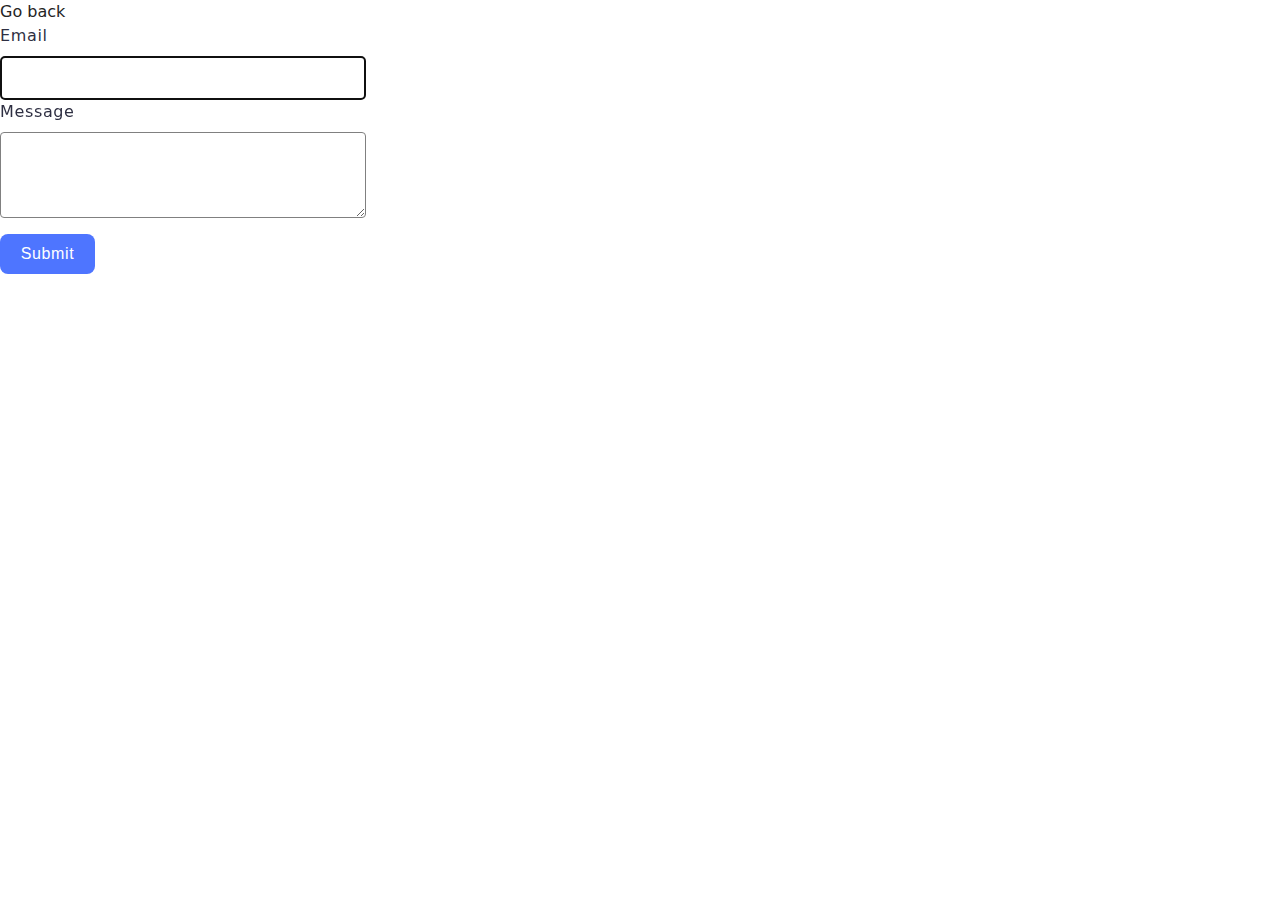
<file: src/2-form.html>
<!DOCTYPE html>
<html lang="en">

<head>
    <meta charset="UTF-8">
    <meta name="viewport" content="width=device-width, initial-scale=1.0">
    <title>Form</title>
    <link rel="stylesheet" href="./css/styles.css" />

</head>

<body>
    <a class="btn-back" href="./index.html">Go back</a>

    <form class="feedback-form" autocomplete="off">
        <label>
            Email
            <input type="email" name="email" autofocus />
        </label>
        <label>
            Message
            <textarea name="message" rows="8"></textarea>
        </label>
        <button type="submit">Submit</button>
    </form>


    <script type="module" src="./js/2-form.js"></script>

</body>

</html>
</file>
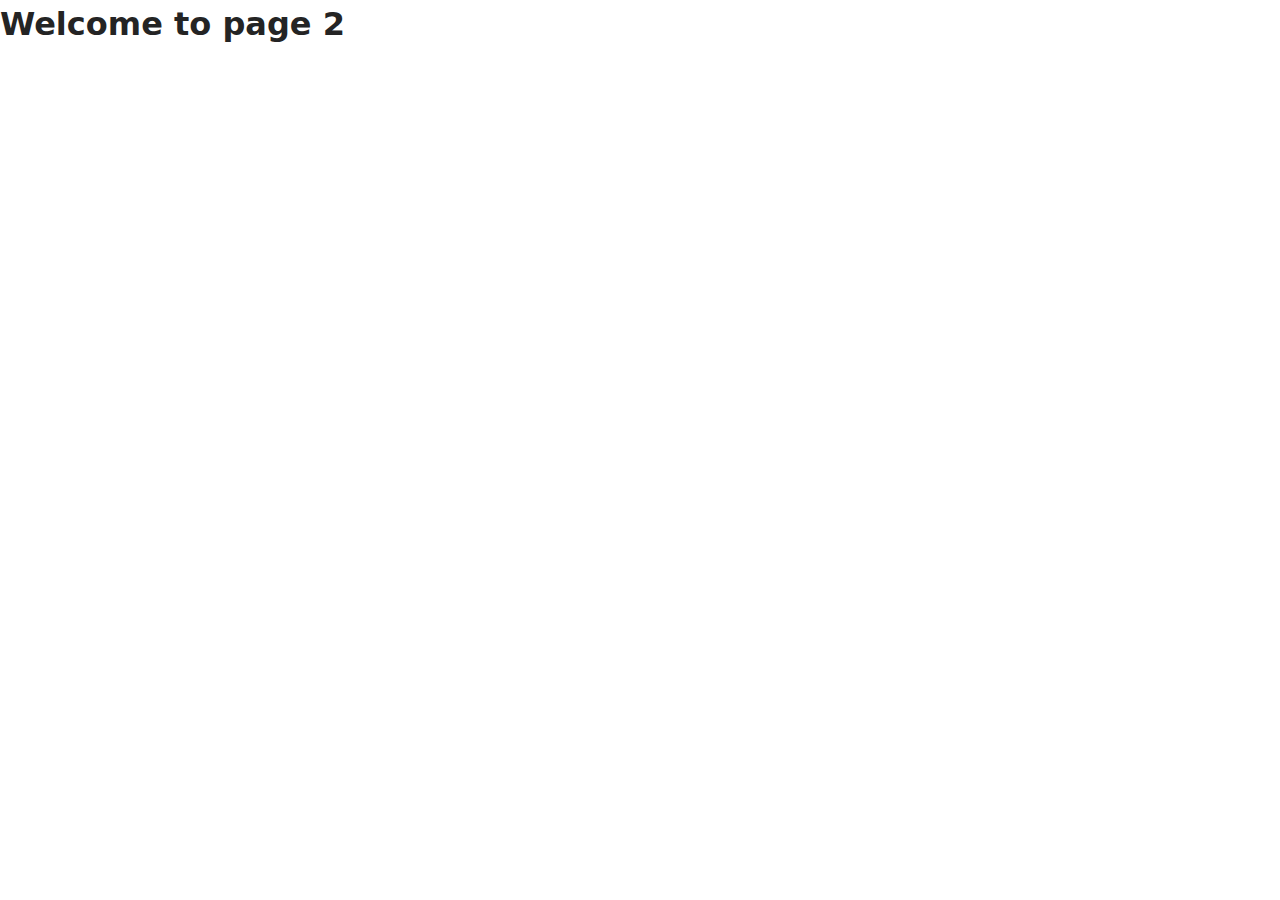
<file: src/page-2.html>
<!DOCTYPE html>
<html lang="en">
  <head>
    <meta charset="UTF-8" />
    <meta http-equiv="X-UA-Compatible" content="IE=edge" />
    <meta name="viewport" content="width=device-width, initial-scale=1.0" />
    <title>Page 2</title>
    <link rel="stylesheet" href="./css/styles.css" />
  </head>
  <body>
    <load
      src="./partials/header.html"
      icon-path="./img/sprite.svg#logo"
      highlight-act="active"
    />

    <main>
      <div class="container">
        <h1 class="main-title">
          <span class="main-title-gradient">Welcome</span> to page 2
        </h1>
        <load src="./partials/back-link.html" />
      </div>
    </main>

    <load src="./partials/footer.html" />
  </body>
</html>
</file>
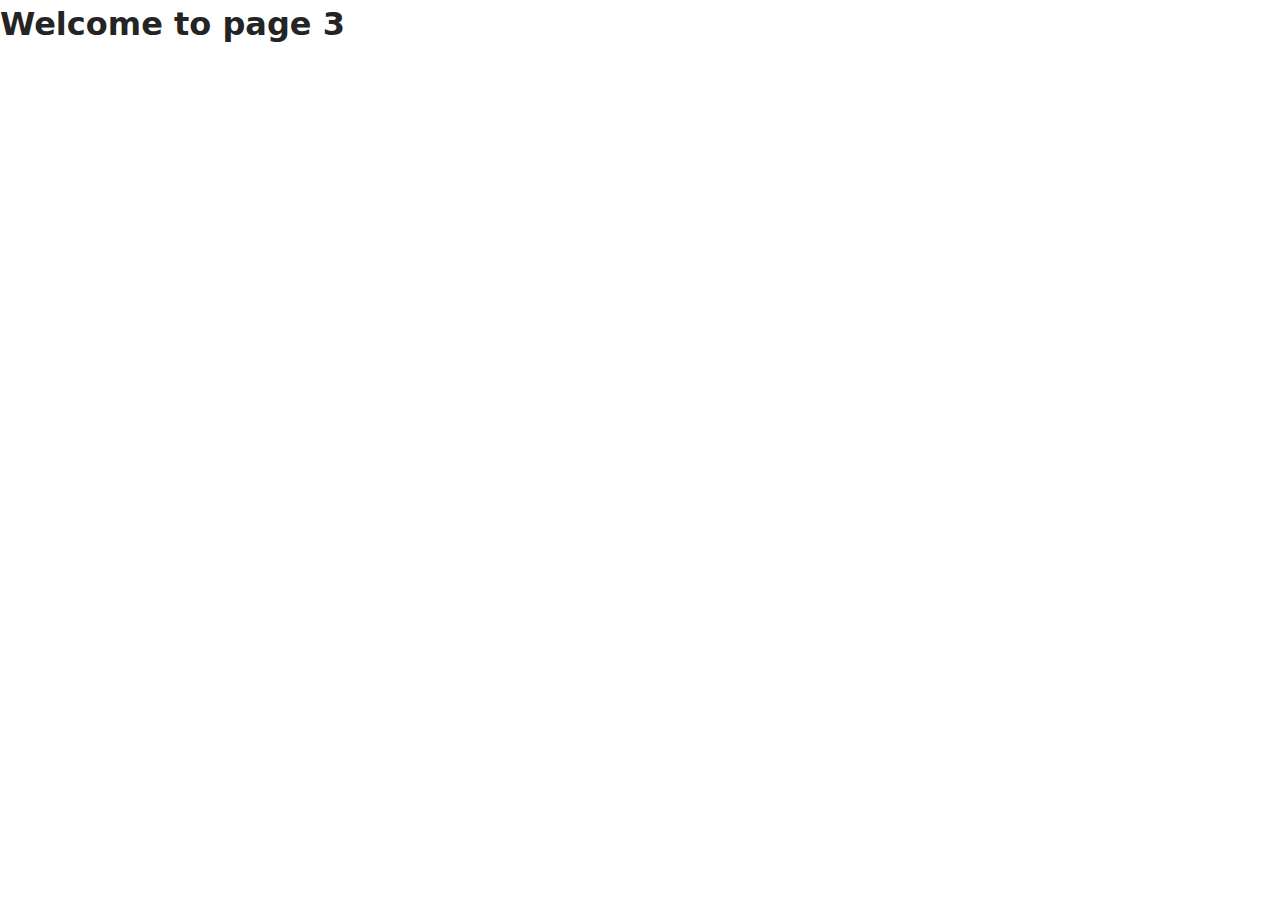
<file: src/page-3.html>
<!DOCTYPE html>
<html lang="en">
  <head>
    <meta charset="UTF-8" />
    <meta http-equiv="X-UA-Compatible" content="IE=edge" />
    <meta name="viewport" content="width=device-width, initial-scale=1.0" />
    <title>Page 3</title>
    <link rel="stylesheet" href="./css/styles.css" />
  </head>
  <body>
    <load
      src="./partials/header.html"
      icon-path="./img/sprite.svg#logo"
      highlight-curr="active"
    />

    <main>
      <div class="container">
        <h1 class="main-title">
          <span class="main-title-gradient">Welcome</span> to page 3
        </h1>
        <load src="./partials/back-link.html" />
      </div>
    </main>

    <load src="./partials/footer.html" />
  </body>
</html>
</file>
<file: src/css/styles.css>
/**
  |============================
  | include css partials with
  | default @import url()
  |============================
*/
/* Common styles */
@import url('./reset.css');
@import url('./base.css');

/* Sections style */
@import url('./1-gallery.css');
@import url('./2-form.css');
</file>
